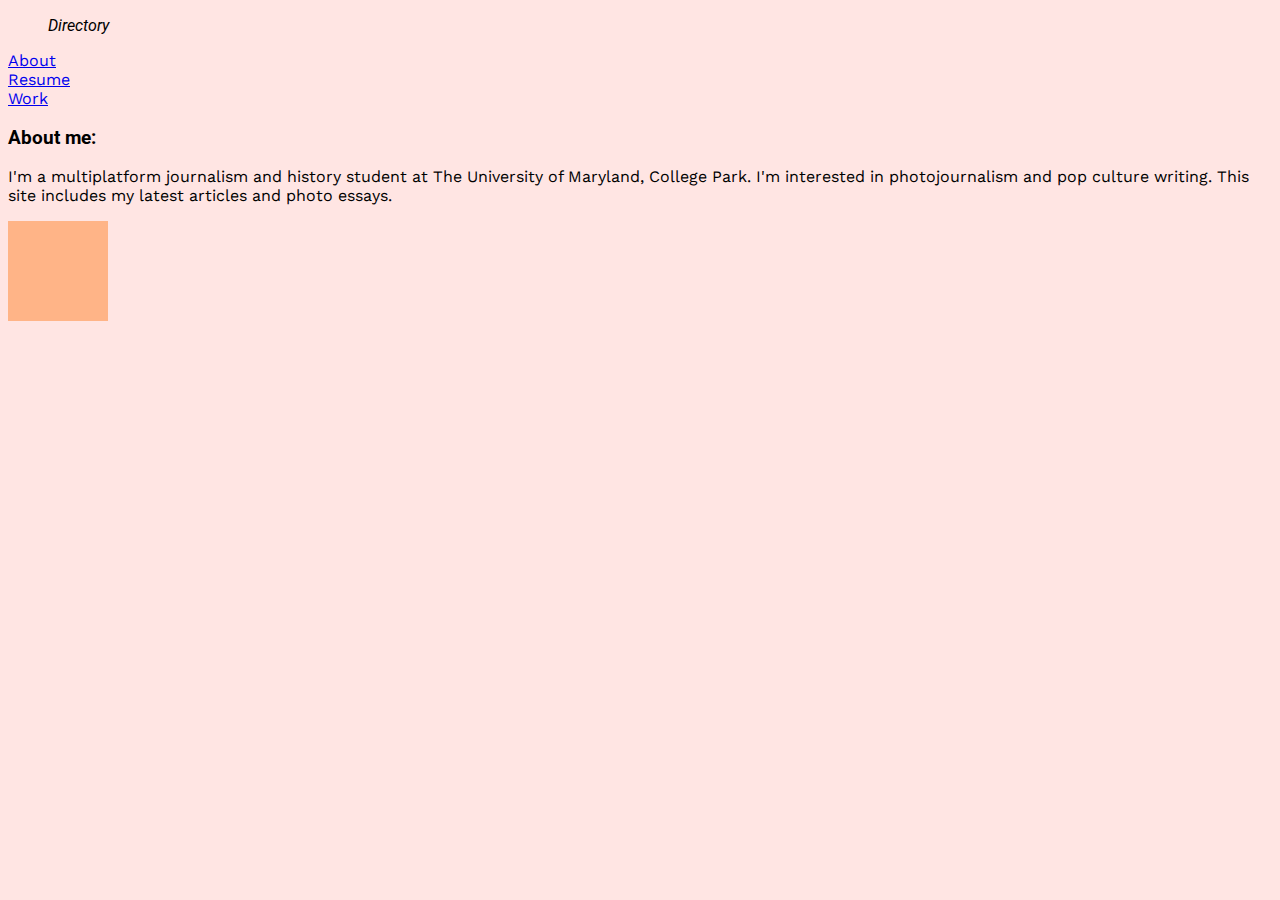
<file: index.html>
<!DOCTYPE html>
<html>
<head>
  <link rel="stylesheet" type="text/css" href="styles.css" media="screen"/>
  <link href="https://fonts.googleapis.com/css?family=Roboto:900|Work+Sans&display=swap" rel="stylesheet">
  <ul class="directory"> Directory </ul>
    <li><a href="https://camryndeluca.github.io/about.html">About</a></li>
    <li><a href="https://camryndeluca.github.io/resume.html">Resume</a></li>
    <li><a href="https://camryndeluca.github.io/work.html">Work</a></li>
</head>

  <body>
    <h3> About me:</h3>
        <p>I'm a multiplatform journalism and history student at The University of Maryland, College Park. I'm interested in photojournalism and pop culture writing. This site includes my latest articles and photo essays. </p>
<div class="aboutbg">

</div>

<div class="divtwo">

</div>

<div class="divthree">

</div>

<div class="divfour">

</div>

<div class="divfive">

</div>
  </body>
</html>
</file>
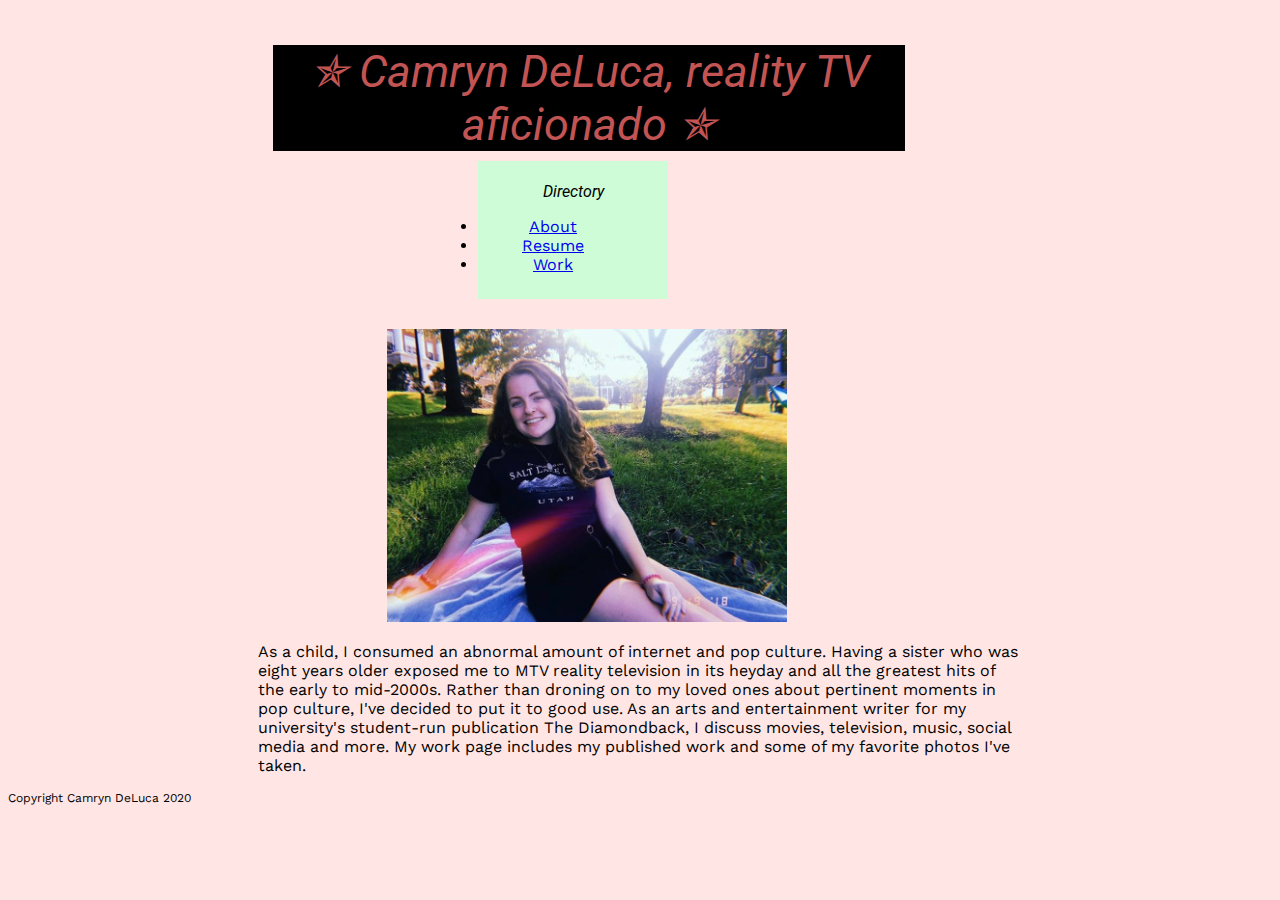
<file: about.html>
<!DOCTYPE html>
<html>
  <head>
    <link rel="stylesheet" type="text/css" href="styles.css" media="screen"/>
    <link href="https://fonts.googleapis.com/css?family=Roboto:900|Work+Sans&display=swap" rel="stylesheet">
<p class="banner">✯ Camryn DeLuca, reality TV aficionado ✯</p>

<div class="entiredirectory">
    <ul class="directory"> Directory </ul>
    <li><a href="#">About</a></li>
    <li><a href="https://camryndeluca.github.io/resume.html">Resume</a></li>
    <li><a href="https://camryndeluca.github.io/work.html">Work</a></li>
</div>
  </head>
  <body>
<img id="aboutpic" src="IMG_9768.jpg" alt="camryn deluca">

<p id="aboutbio"> As a child, I consumed an abnormal amount of internet and pop culture. Having a sister who was eight years older exposed me to MTV reality television in its heyday and all the greatest hits of the early to mid-2000s.
  Rather than droning on to my loved ones about pertinent moments in pop culture, I've decided to put it to good use. As an arts and entertainment writer for my university's student-run publication The Diamondback, I discuss
  movies, television, music, social media and more. My work page includes my published work and some of my favorite photos I've taken. </p>



<p class="copyright">Copyright Camryn DeLuca 2020</p>
  </body>
</html>
</file>
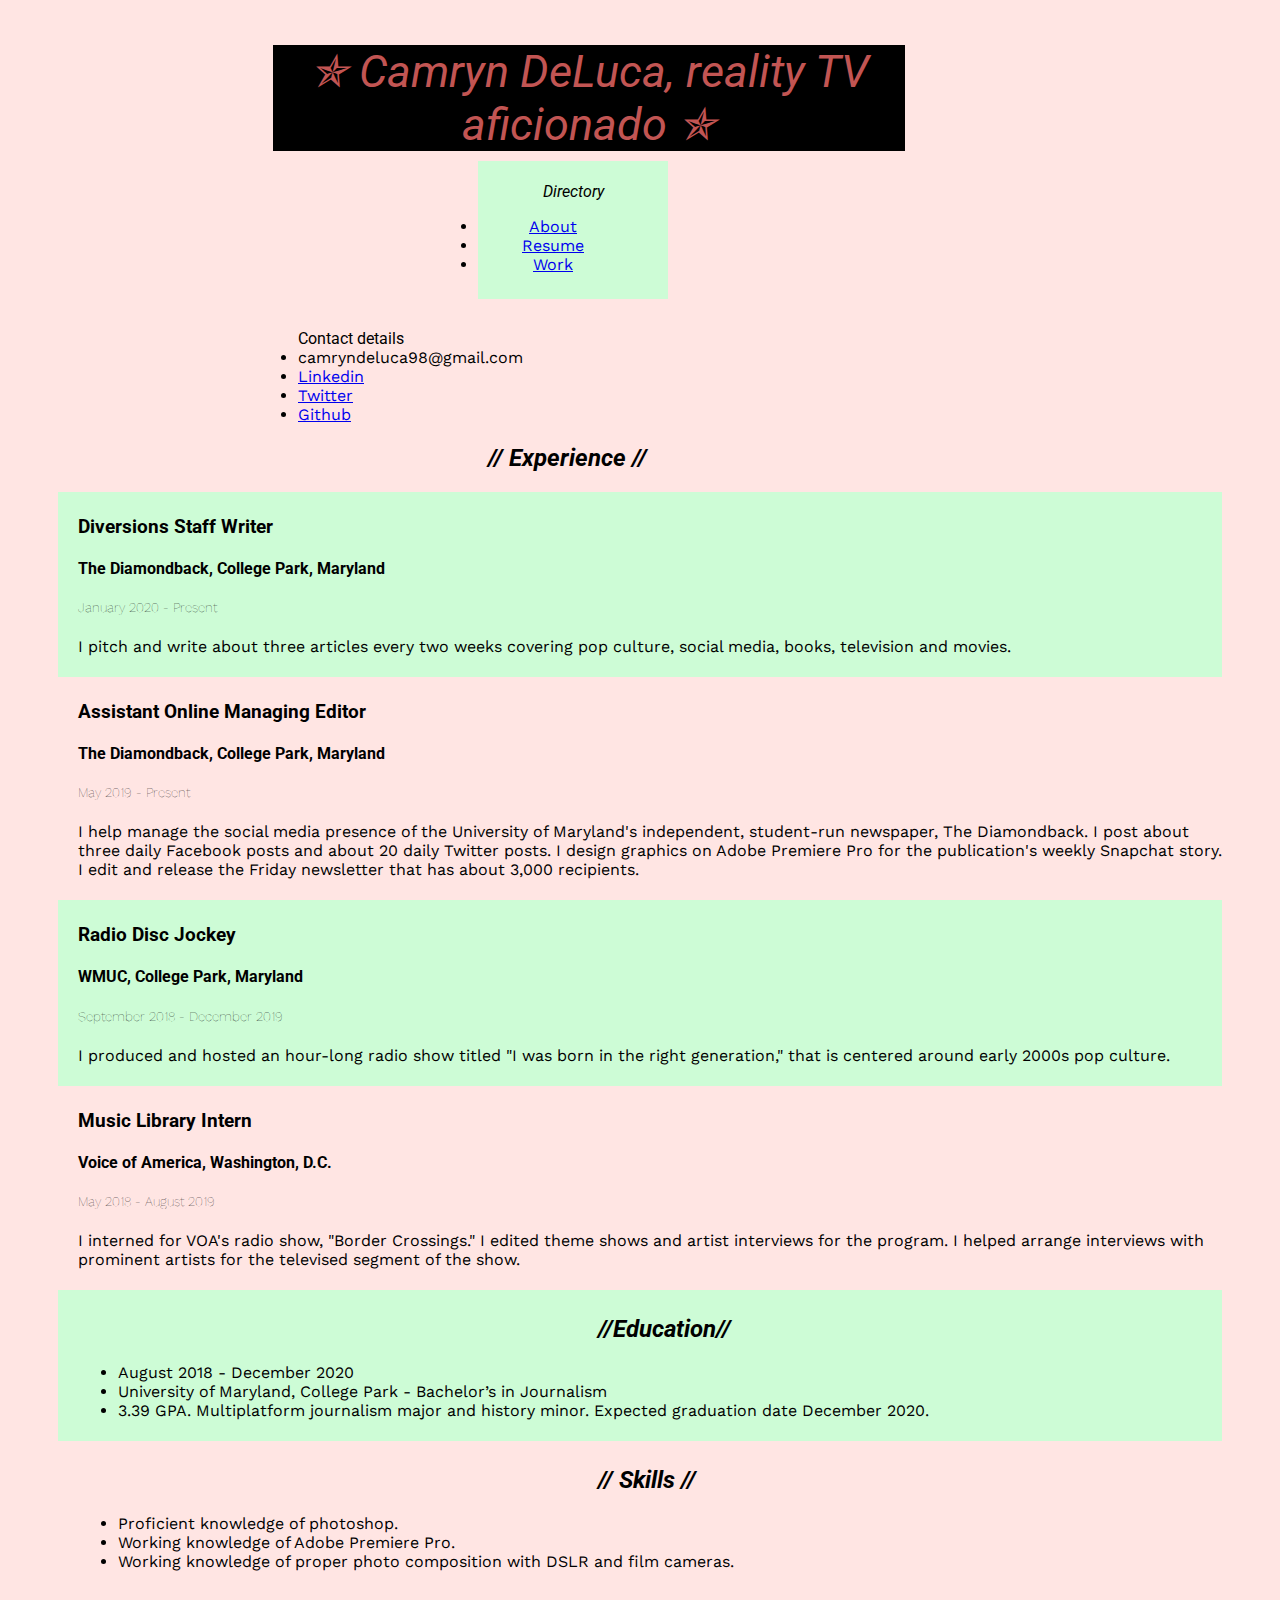
<file: resume.html>
<!DOCTYPE html>
  <html lang="en">
        <head>
            <title>Camryn DeLuca Resume</title>
              <link rel="stylesheet" type="text/css" href="styles.css">
              <link href="https://fonts.googleapis.com/css?family=Roboto:900|Work+Sans&display=swap" rel="stylesheet">
<p class="banner">✯ Camryn DeLuca, reality TV aficionado ✯</p>
<div class="entiredirectory">
              <ul class="directory"> Directory </ul>
              <li><a href="https://camryndeluca.github.io/about.html">About</a></li>
              <li><a href="#">Resume</a></li>
              <li><a href="https://camryndeluca.github.io/work.html">Work</a></li>
            </div>
        </head>
              <body>
<!--I built this myself!-->



<div class="linkedlists">
                  <ul>Contact details
                    <li>camryndeluca98@gmail.com</li>
                    <li><a href="https://www.linkedin.com/in/camryn-deluca-b78728157/">Linkedin</a></li>
                    <li><a href="https://www.twitter.com/camrynxcx">Twitter</a></li>
                    <li><a href="https://github.com/camryndeluca">Github</a></li>
                  </ul>
</div>




                <h2>// Experience //</h2>
<div class="position">
                  <h3>Diversions Staff Writer</h3>
                    <h4>The Diamondback, College Park, Maryland</h4>
                      <h5>January 2020 - Present</h5>
                        <p class="job description>">I pitch and write about three articles every two weeks covering pop culture, social media, books, television and movies.</p>
</div>

<div class="pinkresume">
                  <h3>Assistant Online Managing Editor</h3>
                    <h4>The Diamondback, College Park, Maryland</h4>
                      <h5>May 2019 - Present</h5>
                          <p class="job description>">I help manage the social media presence of the University of Maryland's independent, student-run newspaper, The Diamondback. I post about three daily Facebook posts and about 20 daily Twitter posts. I design graphics on Adobe Premiere Pro for the publication's weekly Snapchat story. I edit and release the Friday newsletter that has about 3,000 recipients.</p>
</div>
<div class="position">
                  <h3>Radio Disc Jockey</h3>
                    <h4>WMUC, College Park, Maryland</h4>
                      <h5>September 2018 - December 2019</h5>
                        <p class="job description>">I produced and hosted an hour-long radio show titled "I was born in the right generation," that is centered around early 2000s pop culture.</p>
</div>
<div class="pinkresume">
                  <h3>Music Library Intern</h3>
                    <h4>Voice of America, Washington, D.C.</h4>
                      <h5>May 2018 - August 2019</h5>
                        <p class="job description>">I interned for VOA's radio show, "Border Crossings." I edited theme shows and artist interviews for the program. I helped arrange interviews with prominent artists for the televised segment of the show.</p>
</div>

<div class="position">
                    <ul><h2>//Education//</h2>
                      <li>August 2018 - December 2020</li>
                      <li>University of Maryland, College Park - Bachelor’s in Journalism</li>
                      <li>3.39 GPA. Multiplatform journalism major and history minor. Expected graduation date December 2020.</li>
                    </ul>
</div>

<div class="pinkresume">
                  <ul>  <h2>// Skills //</h2>
                            <li>Proficient knowledge of photoshop.</li>
                            <li>Working knowledge of Adobe Premiere Pro.</li>
                            <li>Working knowledge of proper photo composition with DSLR and film cameras.</li>
                  </ul>

</div>
<p class="copyright">Copyright Camryn DeLuca 2020</p>
  </body>

</html>
</file>
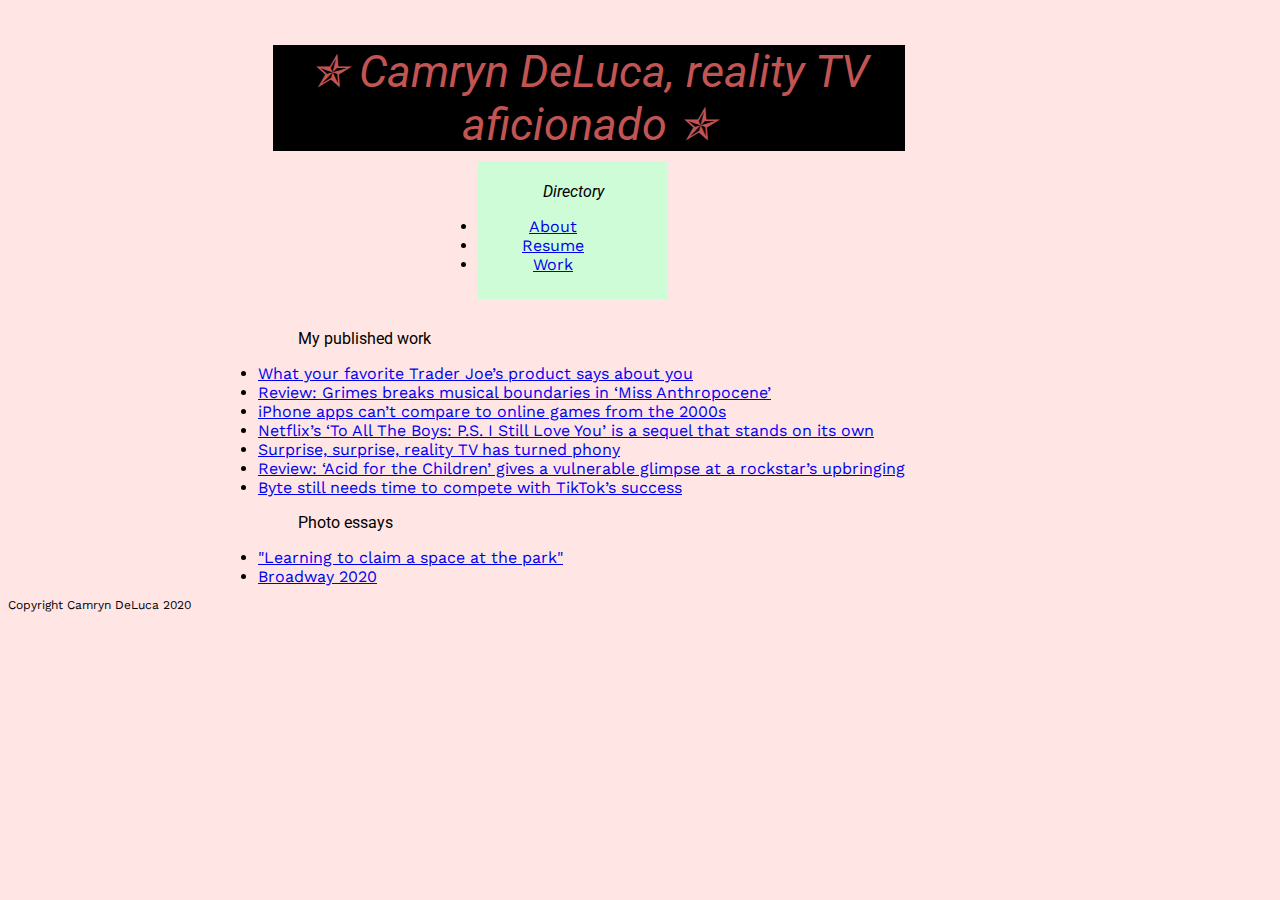
<file: work.html>
<!DOCTYPE html>
<html>
<head>
  <link rel="stylesheet" type="text/css" href="styles.css" media="screen"/>
  <link href="https://fonts.googleapis.com/css?family=Roboto:900|Work+Sans&display=swap" rel="stylesheet">
<p class="banner">✯ Camryn DeLuca, reality TV aficionado ✯</p>
<div class="entiredirectory">
<ul class="directory"> Directory </ul>
<li><a href="https://camryndeluca.github.io/about.html">About</a></li>
<li><a href="https://camryndeluca.github.io/resume.html">Resume</a></li>
<li><a href="#">Work</a></li>
</div>
</head>
  <body>
<div class="linkedlists">
<ul> My published work</ul>
<li><a href="https://dbknews.com/2020/02/28/trader-joes-product-personality-choices/"target="_blank">What your favorite Trader Joe’s product says about you</a></li>
<li><a href="https://dbknews.com/2020/02/24/grimes-miss-anthropocene-music-album-review/"target="_blank">Review: Grimes breaks musical boundaries in ‘Miss Anthropocene’</a></li>
<li><a href="https://dbknews.com/2020/02/21/online-games-flash-childhood-nostalgia-video/"target="_blank">iPhone apps can’t compare to online games from the 2000s</a></li>
<li><a href="https://dbknews.com/2020/02/17/netflix-to-all-the-boys-love-sequel/"target="_blank">Netflix’s ‘To All The Boys: P.S. I Still Love You’ is a sequel that stands on its own</a></li>
<li><a href="https://dbknews.com/2020/02/13/reality-tv-the-bachelor-fake-producers/"target="_blank">Surprise, surprise, reality TV has turned phony</a></li>
<li><a href="https://dbknews.com/2020/02/06/flea-acid-for-the-children-memoir-review/"target="_blank">Review: ‘Acid for the Children’ gives a vulnerable glimpse at a rockstar’s upbringing</a></li>
<li><a href="https://dbknews.com/2020/01/30/byte-vine-tiktok-video-app-app-video-sharing-viral/" target="_blank">Byte still needs time to compete with TikTok’s success</a></li>

<ul> Photo essays </ul>
<li><a href="https://journ370fall2019.photo.blog/2019/10/14/alex-vazquez/"target="_blank">"Learning to claim a space at the park"</a></li>
<li><a href="https://journ370fall2019.photo.blog/2019/12/09/broadway-2020-2/"target="_blank">Broadway 2020</a></li>

</div>
<p class="copyright">Copyright Camryn DeLuca 2020</p>

  </body>
</html>
</file>
<file: styles.css>
h1 {
  color: #33485e;
  font-size: #36px;
}

h2 {
  font-style: italic;
  margin-left: 480px;
  margin-right: 480px;
}

h5 {
  font-weight: lighter;
}
body {
    background-color: #FFE5E3;
}

#aboutpic {
      max-width: 400px;
      width: 200%;
      margin-left: 30%;
}

#aboutbio {
        margin-left: 250px;
        margin-right: 250px;
}
.banner {
      font-family: 'Roboto', sans-serif;
      font-style: italic;
      color: #C25553;
      font-size: 45px;
      background-color: #000000;
      width: 50%;
      text-align: center;
      margin-left: 265px;
      margin-bottom: 5px;
}

.directory , ul , h1 , h2 , h3 , h4 {
        font-family: 'Roboto', sans-serif;
}

.directory {
        font-style: italic;
}

.entiredirectory {
          color: #000000;
          background-color: #CDFCD6;
          max-width: 150px;
          text-align: center;
          margin-left: 470px;
          margin-top: 10px;
          margin-bottom: 30px;
          padding-right: 40px;
          padding-bottom: 25px;
          padding-top: 5px;
          border-top: 15px;
}

.linkedlists {
  margin-left: 250px;
  margin-right: 250px;
}

p , li , h5 {
  font-family: 'Work Sans', sans-serif;
}

.aboutbg {
      width: 100px;
      height: 100px;
      background-color: #FFB487;
}

.position {
        background-color: #CDFCD6;
        margin-left: 50px;
        margin-right: 50px;
        padding-top: 5px;
        padding-bottom: 5px;
        padding-left: 20px;
}

.pinkresume {
  margin-left: 50px;
  margin-right: 50px;
  padding-top: 5px;
  padding-bottom: 5px;
  padding-left: 20px;
}
.copyright {
          font-size: 12px;
}
</file>
